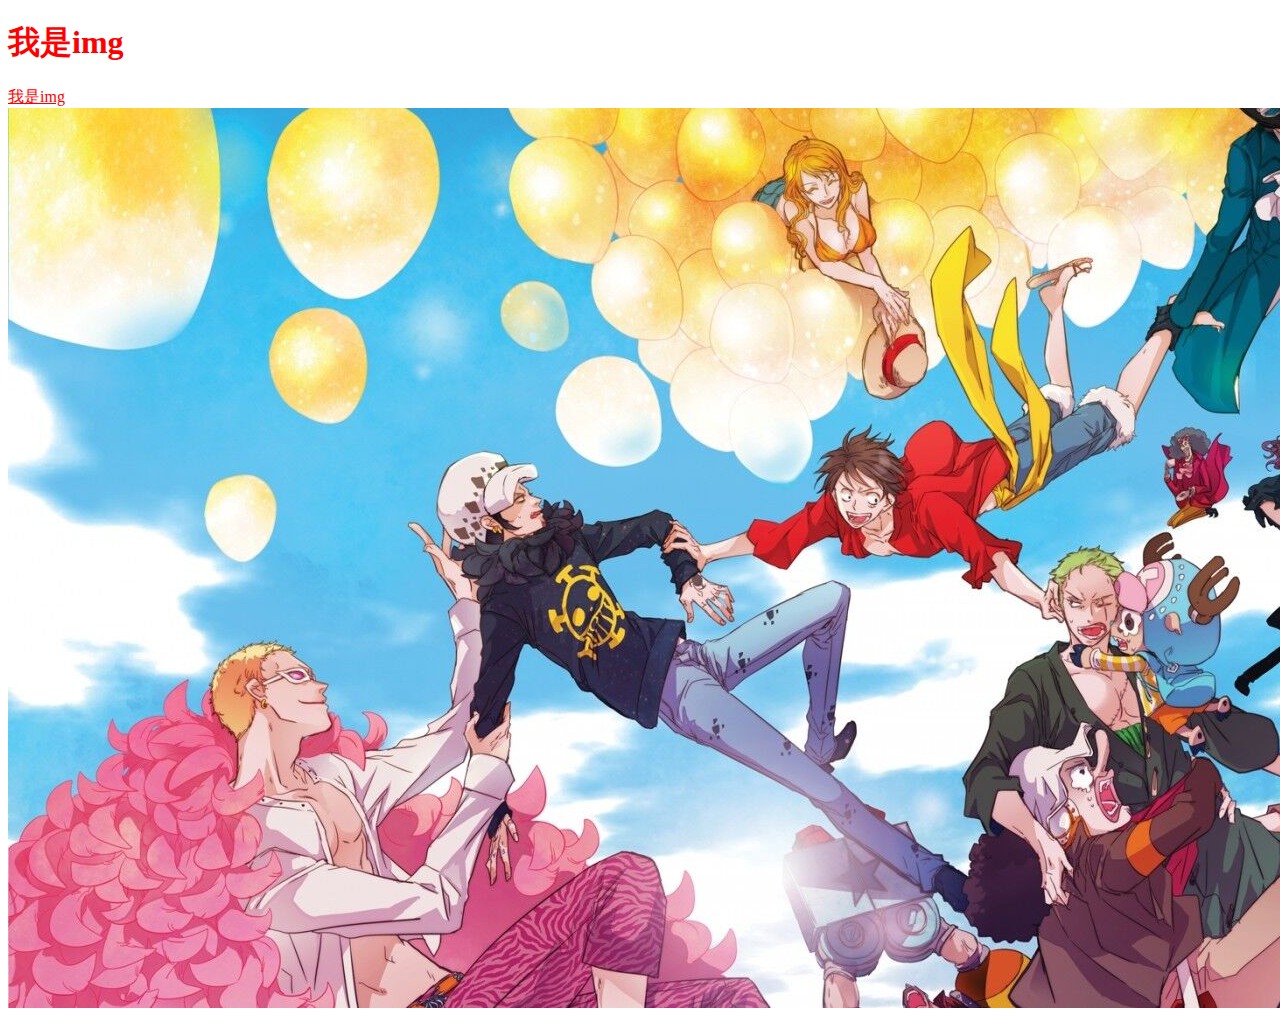
<file: 段嘉捷作业/img.html>
<!DOCTYPE html>
<html lang="en">
<head>
    <meta charset="UTF-8">
    <title>Title</title>
    <link rel="stylesheet" href="img.css"/>
    <script src="img.js"></script>
</head>
<body>
<h1>我是img</h1>
<a href="index.html">我是img</a>
<img src="a.jpg">
</body>
</html>
</file>
<file: 段嘉捷作业/img.css>
a{
    color:red;
}
h1{
    color: red;
}
</file>
